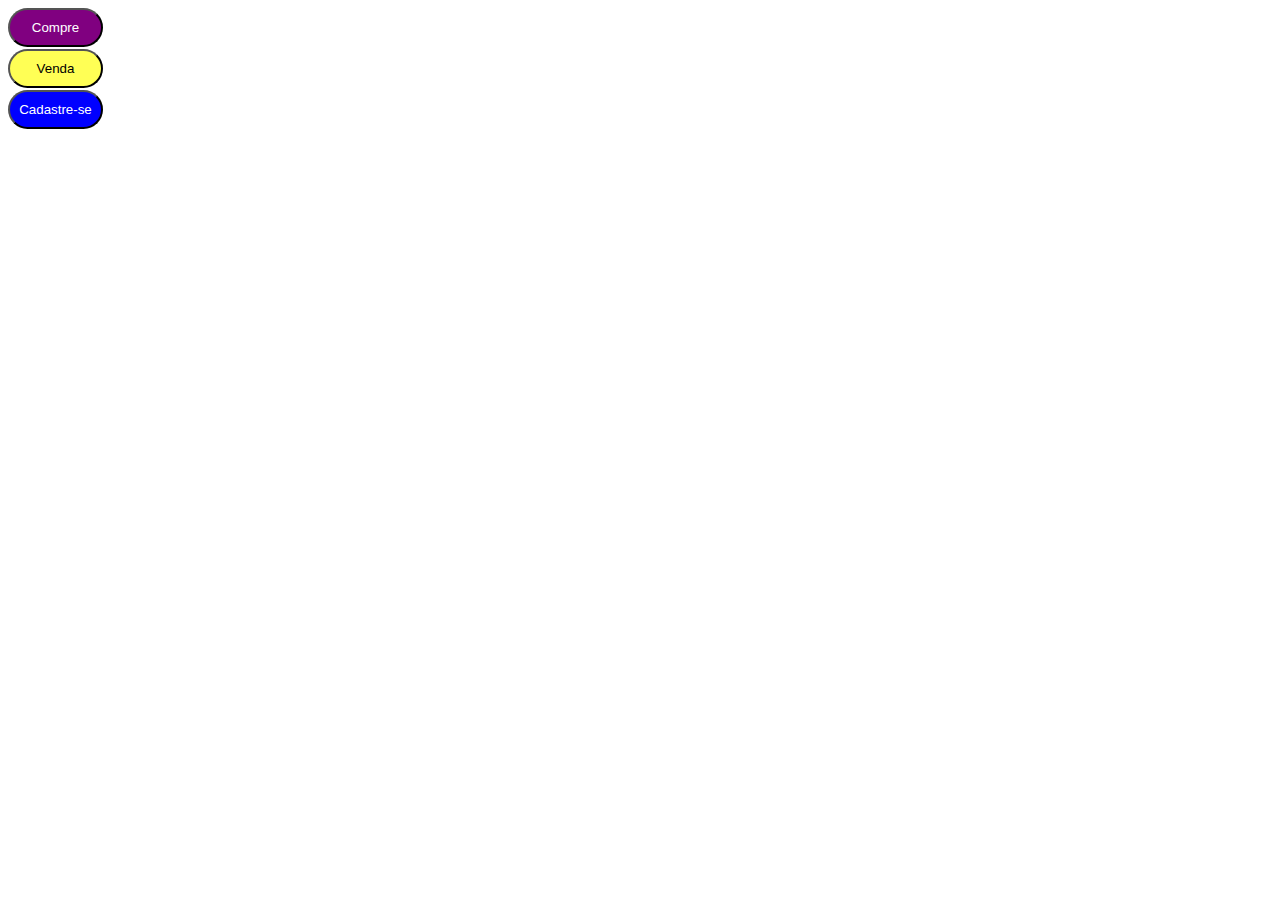
<file: aula06 - heranças e extends/index.html>
<!DOCTYPE html>
<html lang="en">
<head>
    <meta charset="UTF-8">
    <meta http-equiv="X-UA-Compatible" content="IE=edge">
    <meta name="viewport" content="width=device-width, initial-scale=1.0">
    <link rel="stylesheet" href="./css/style.css">
    <title>Heranças e Extends</title>
</head>
<body>
   
    <button class="btn btn-roxo">Compre</button>
    <button class="btn btn-amarelo">Venda</button>
    <button class="btn btn-azul">Cadastre-se</button>

</body>
</html>
</file>
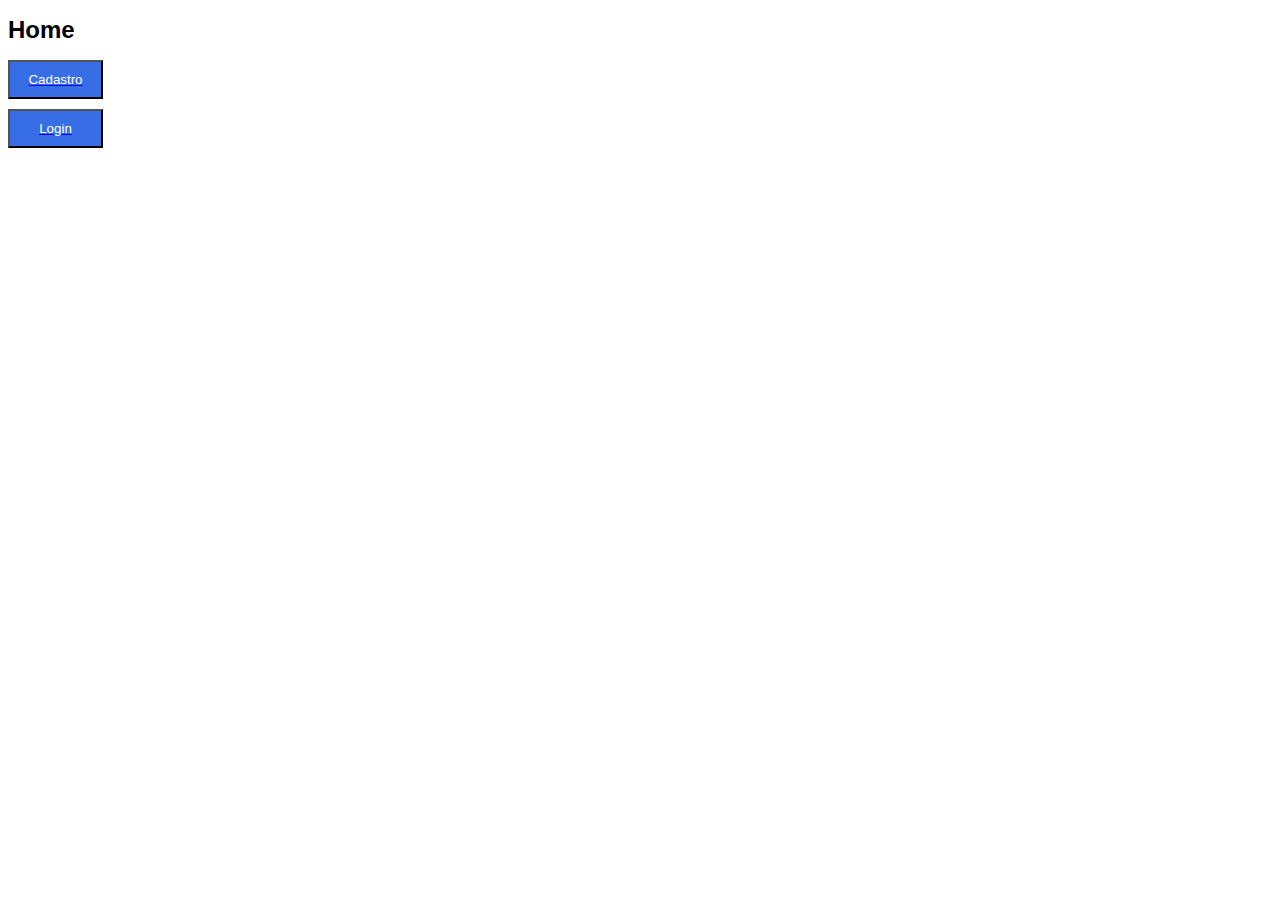
<file: aula07 - boas praticas/index.html>
<!DOCTYPE html>
<html lang="en">
<head>
    <meta charset="UTF-8">
    <meta http-equiv="X-UA-Compatible" content="IE=edge">
    <meta name="viewport" content="width=device-width, initial-scale=1.0">
    <link rel="stylesheet" href="./css/style.css">

    <title>Home</title>
</head>
<body>
    <h1 id="title-home">Home</h1>
    <a href="./pages-htmls/cadastro.html">
        <button class="btn">Cadastro</button>
    </a>
    <a href="./pages-htmls/login.html">
        <button class="btn">Login</button>
    </a>

</body>
</html>
</file>
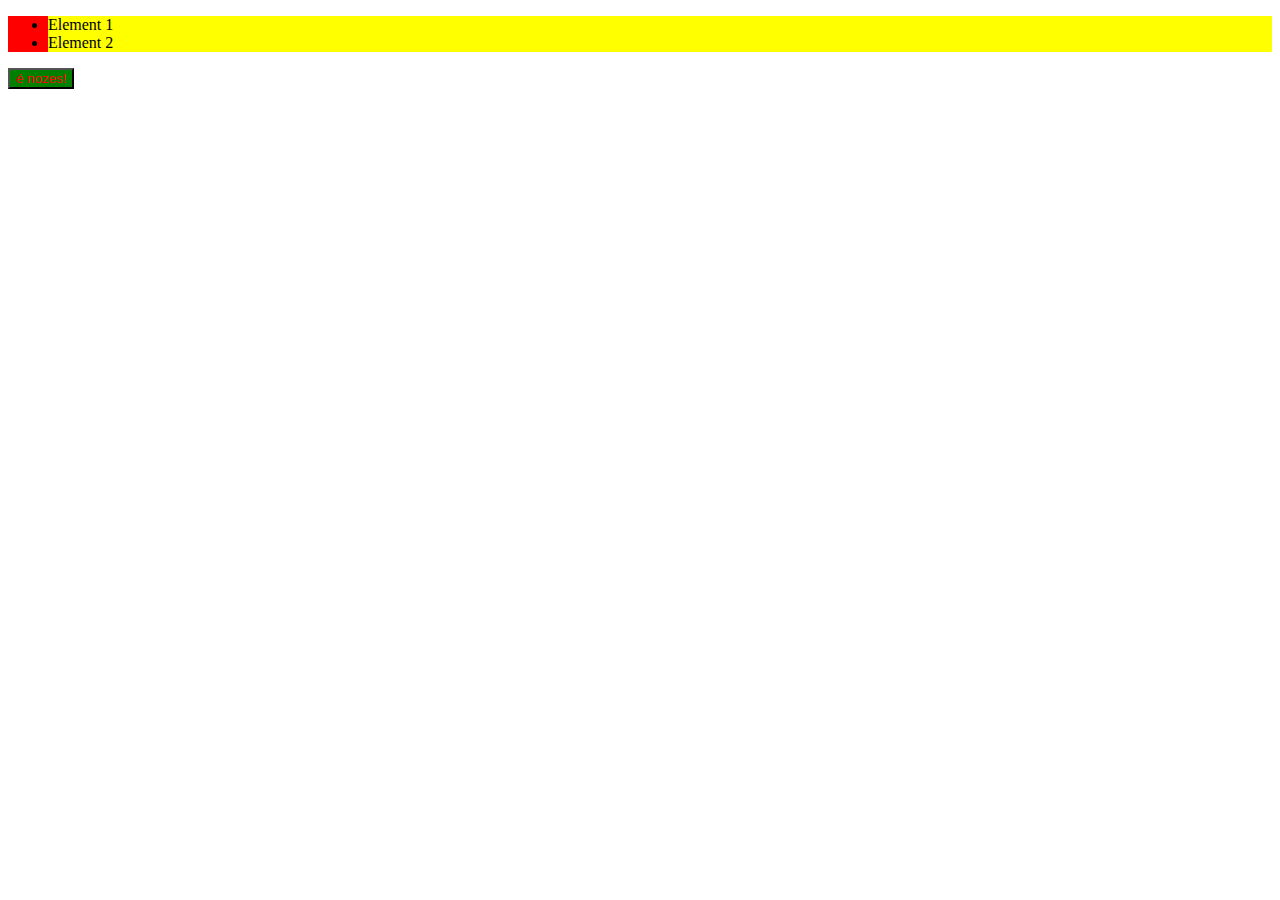
<file: aula1/index.html>
<!DOCTYPE html>
<html lang="en">
<head>
    <meta charset="UTF-8">
    <meta http-equiv="X-UA-Compatible" content="IE=edge">
    <meta name="viewport" content="width=device-width, initial-scale=1.0">
    <link rel="stylesheet" href="./css/style.css">
    <title>Nesting</title>
</head>
<body>
    
<div class="class1">
    <ul>
        <li>Element 1</li>
        <li>Element 2</li>
    </ul>

    <button>é nozes!</button>
</div>

</body>
</html>
</file>
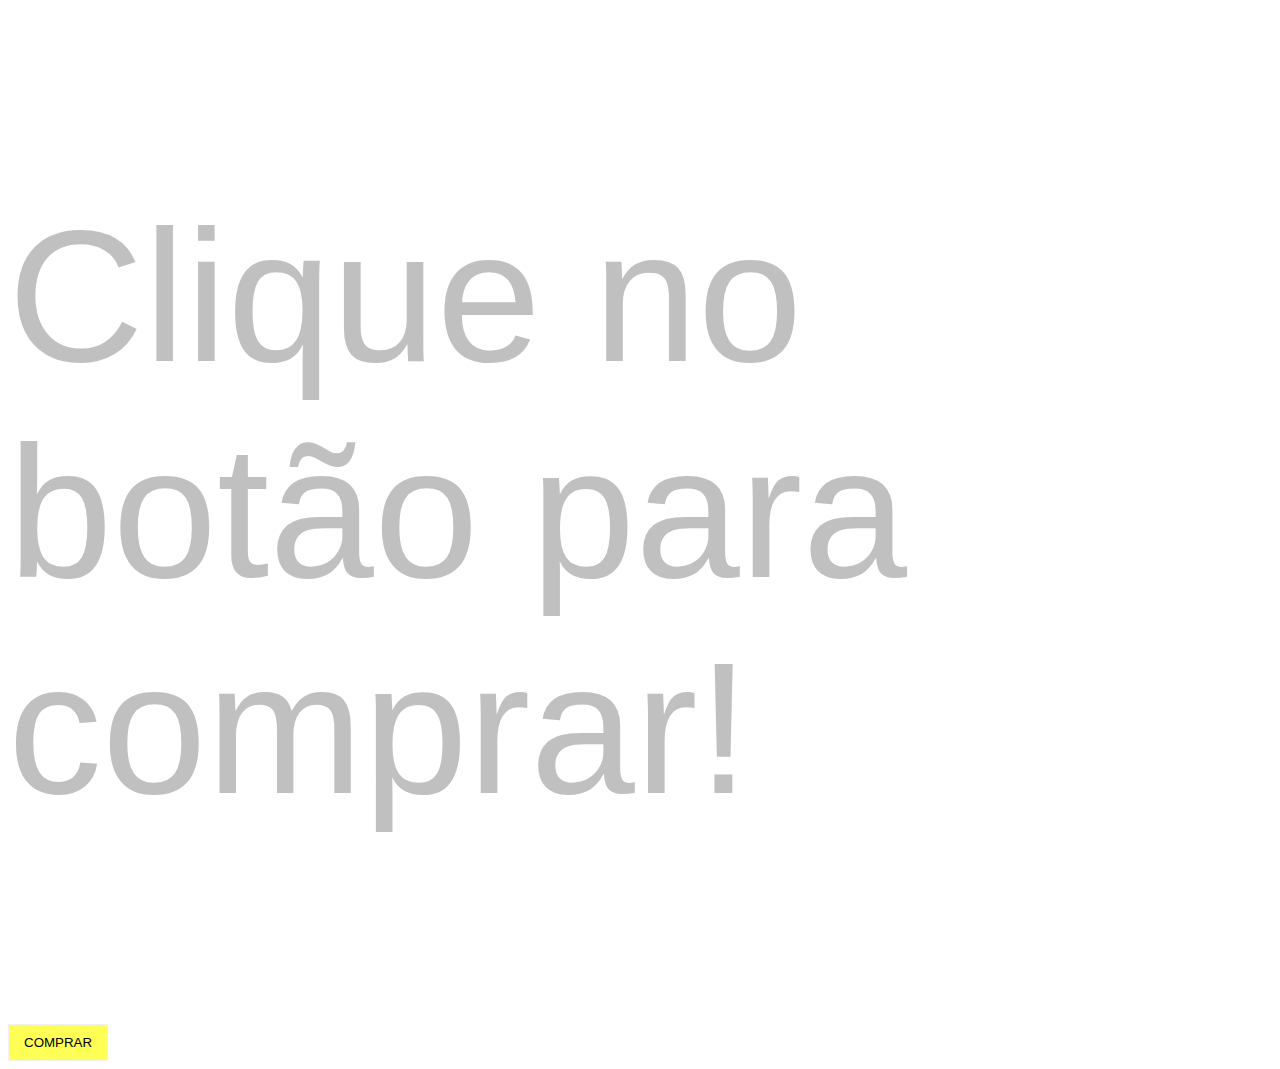
<file: aula4 - imports/index.html>
<!DOCTYPE html>
<html lang="en">
<head>
    <meta charset="UTF-8">
    <meta http-equiv="X-UA-Compatible" content="IE=edge">
    <meta name="viewport" content="width=device-width, initial-scale=1.0">
    <link rel="stylesheet" href="./css/style.css">
    <title>Import</title>
</head>
<body>
    
    <p class="textBuy">Clique no botão para comprar!</p>
    <button class="btn">COMPRAR</button>



</body>
</html>
</file>
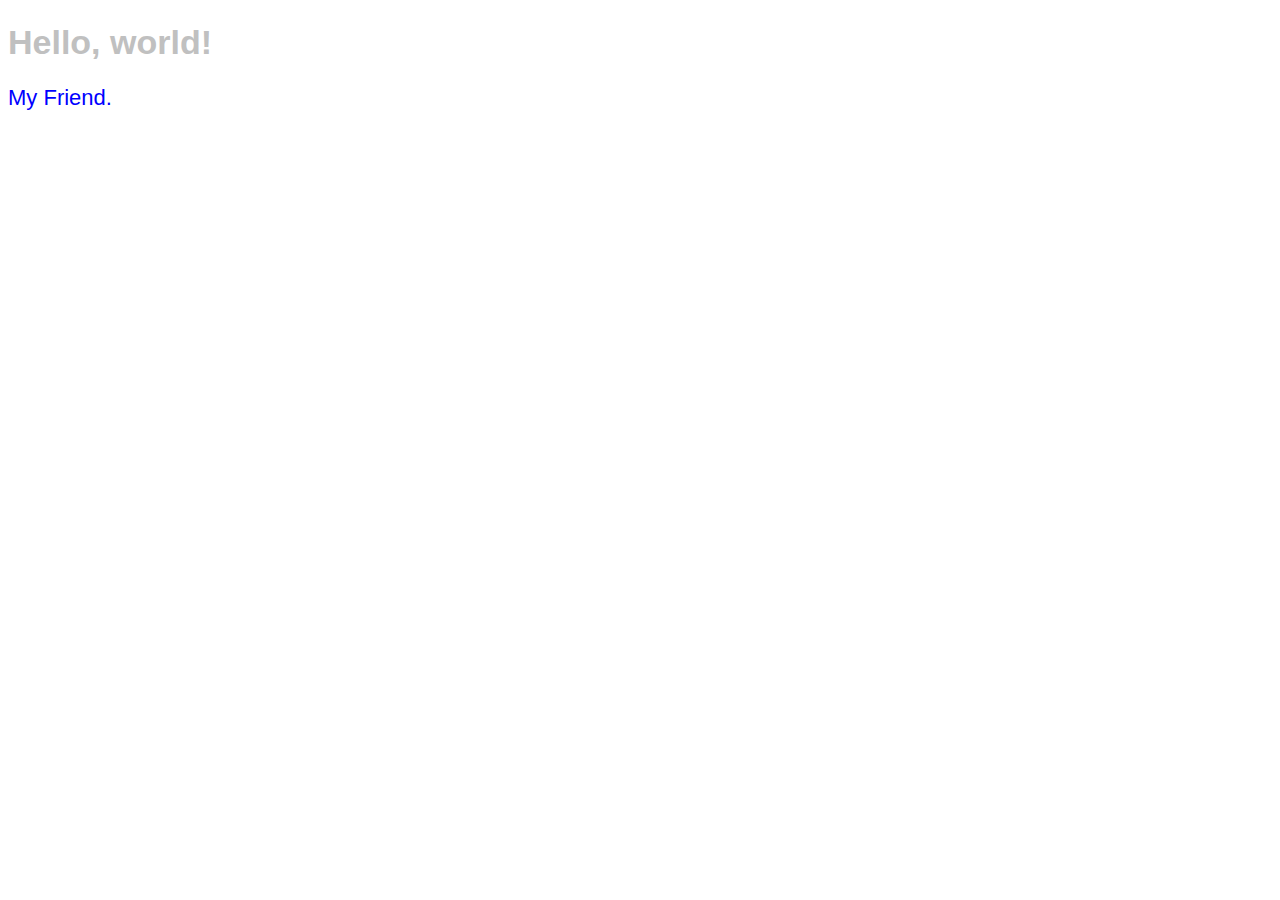
<file: aula5 - mixin/index.html>
<!DOCTYPE html>
<html lang="en">
<head>
    <meta charset="UTF-8">
    <meta http-equiv="X-UA-Compatible" content="IE=edge">
    <meta name="viewport" content="width=device-width, initial-scale=1.0">
    <link rel="stylesheet" href="./css/style.css">
    <title>Mixin</title>
</head>

<body>

    <div class="texts">
        <h1>Hello, world!</h1>
        <p>My Friend.</p>
    </div>


</body>
</html>
</file>
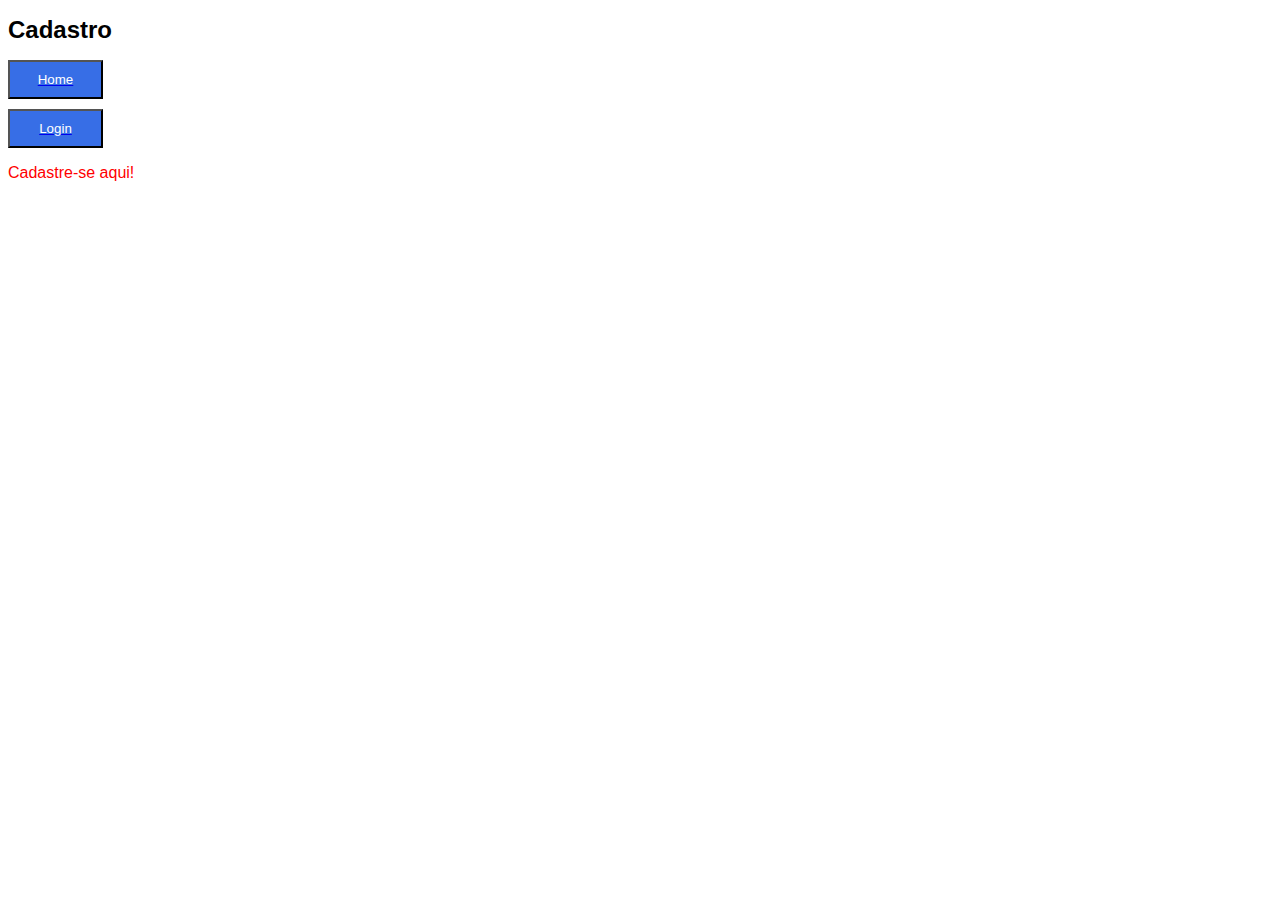
<file: aula07 - boas praticas/pages-htmls/cadastro.html>
<!DOCTYPE html>
<html lang="en">
<head>
    <meta charset="UTF-8">
    <meta http-equiv="X-UA-Compatible" content="IE=edge">
    <meta name="viewport" content="width=device-width, initial-scale=1.0">
    <link rel="stylesheet" href="../css/style.css">

    <title>Cadastro</title>
</head>
<body>
    <h1 id="title-home">Cadastro</h1>
    <a href="../index.html">
        <button class="btn">Home</button>
    </a>
    <a href="./login.html">
        <button class="btn">Login</button>
    </a>

    <p id="cadastro-text">Cadastre-se aqui!</p>
</body>
</html>
</file>
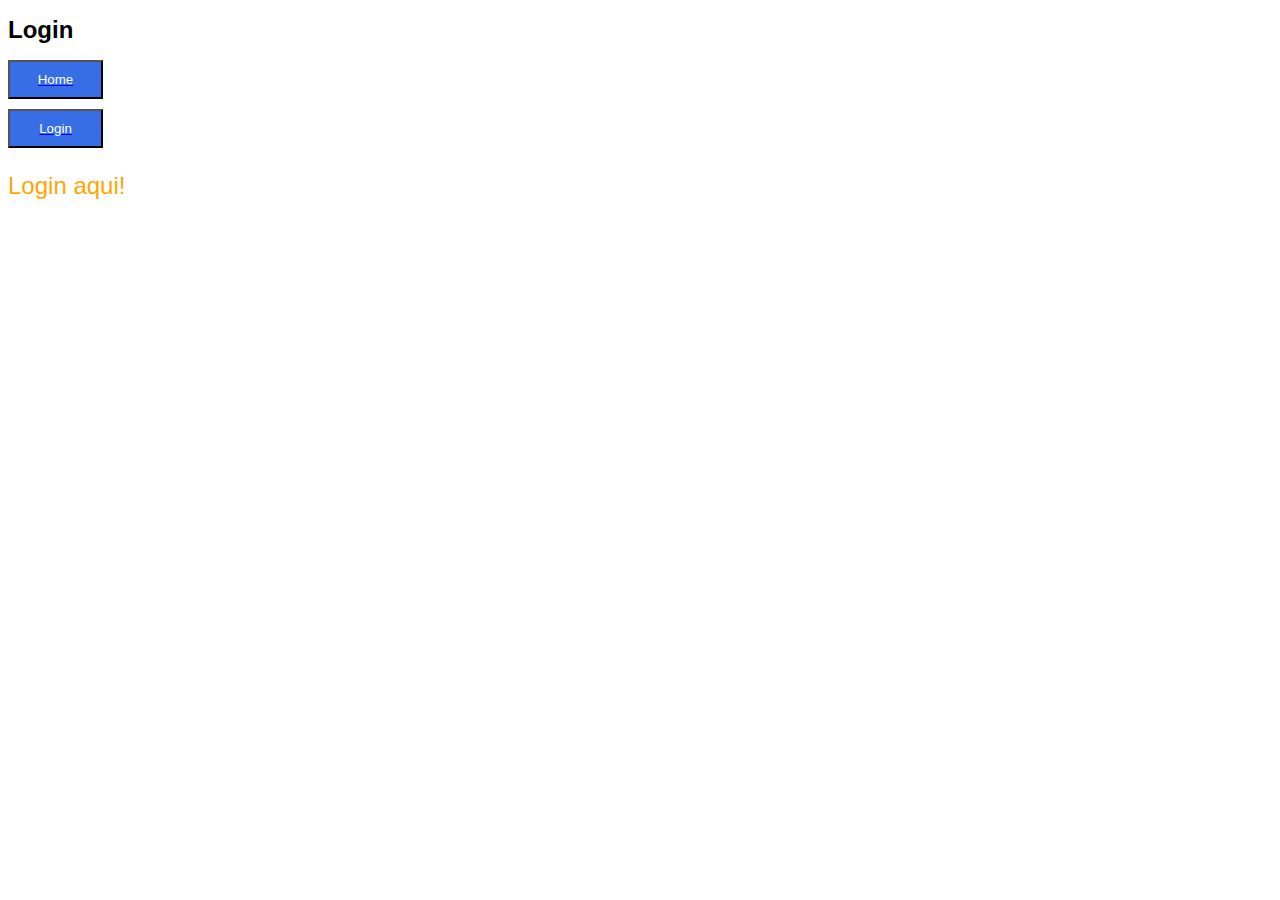
<file: aula07 - boas praticas/pages-htmls/login.html>
<!DOCTYPE html>
<html lang="en">
<head>
    <meta charset="UTF-8">
    <meta http-equiv="X-UA-Compatible" content="IE=edge">
    <meta name="viewport" content="width=device-width, initial-scale=1.0">
    <link rel="stylesheet" href="../css/style.css">

    <title>Login</title>
</head>
<body>
    <div class="container">
            <h1 id="title-home">Login</h1>
        <a href="../index.html">
            <button class="btn">Home</button>
        </a>
        <a href="./login.html">
            <button class="btn">Login</button>
        </a>

        <p>Login aqui!</p>
    </div>
</body>
</html>
</file>
<file: aula06 - heranças e extends/css/style.css>
.btn, .btn-roxo {
  width: 95px;
  padding: 10px 0px;
  border-radius: 20px;
  display: block;
  margin-top: 2px;
}
.btn.btn-amarelo, .btn-amarelo.btn-roxo {
  background-color: #ff5;
}
.btn.btn-azul, .btn-azul.btn-roxo {
  background-color: blue;
  color: white;
}

.btn-roxo {
  background-color: purple;
  color: white;
}

/*# sourceMappingURL=style.css.map */
</file>
<file: aula07 - boas praticas/css/style.css>
#title-home {
  font-size: 24px;
  font-family: sans-serif;
}

.btn {
  width: 95px;
  padding: 10px 0px;
  cursor: pointer;
  background-color: #376ee6;
  color: white;
  display: block;
  margin-top: 10px;
}

#cadastro-text {
  color: red;
  font-size: 16px;
  font-family: sans-serif;
}

.container p {
  color: orange;
  font-size: 24px;
  font-family: Arial;
}

/*# sourceMappingURL=style.css.map */
</file>
<file: aula1/css/style.css>
.class1 ul {
  background-color: red;
}
.class1 li {
  background-color: yellow;
}
.class1 button {
  background-color: green;
  color: red;
  cursor: pointer;
}
.class1 button:hover {
  background-color: black;
  transition: 3s;
}

/*# sourceMappingURL=style.css.map */
</file>
<file: aula4 - imports/css/style.css>
.textBuy {
  font-size: 188px;
  font-family: Arial, Helvetica, sans-serif;
  color: silver;
}

.btn {
  padding: 10px 15px;
  border: 1px solid #f2f2f2;
  background-color: #ff5;
}

/*# sourceMappingURL=style.css.map */
</file>
<file: aula5 - mixin/css/style.css>
.texts h1 {
  color: silver;
  font-size: 34px;
  font-family: Arial;
}
.texts p {
  color: blue;
  font-size: 22px;
  font-family: sans-serif;
}

/*# sourceMappingURL=style.css.map */
</file>
